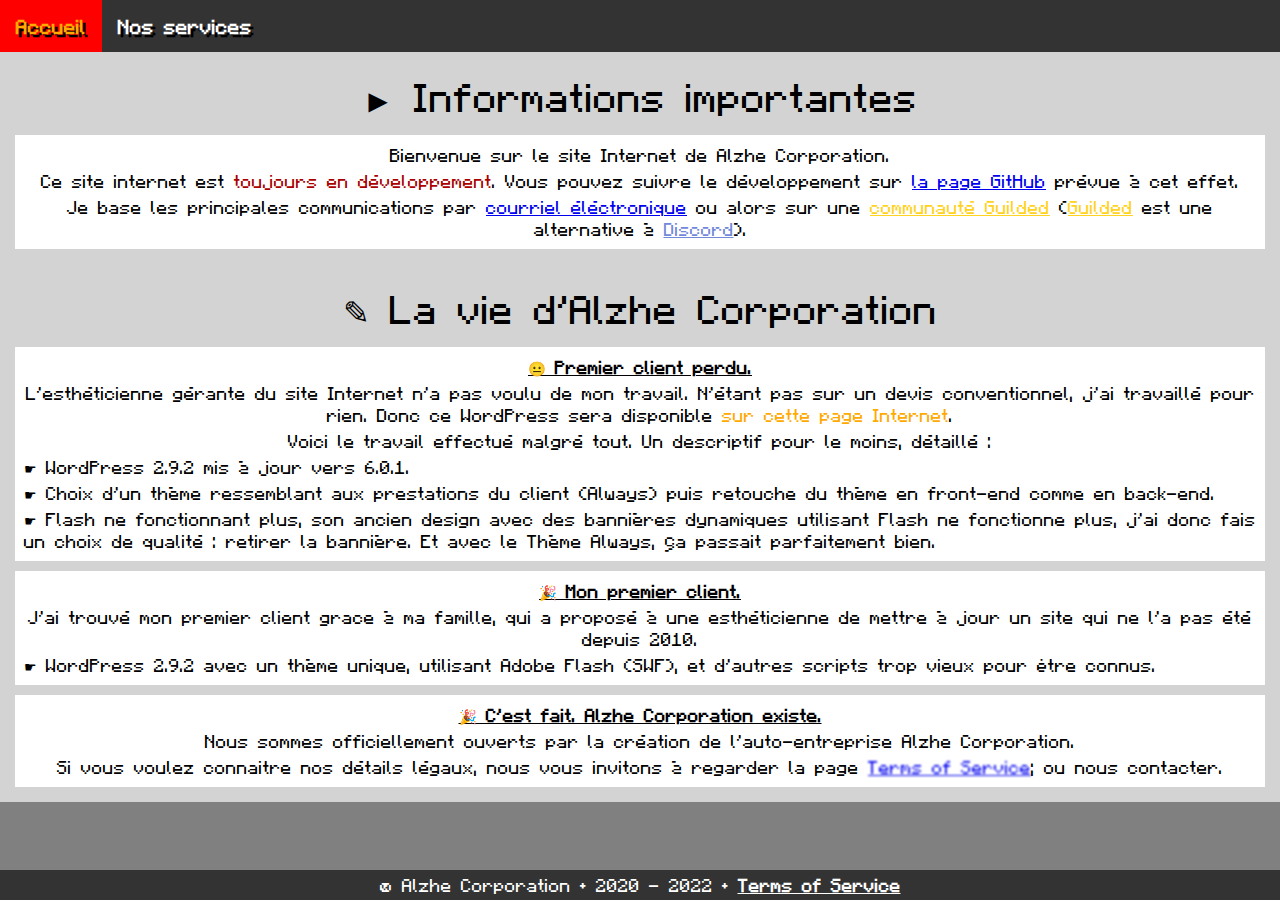
<file: index.html>
<html>
    <head>
      <title>Accueil • alzhecorporation.fr</title>
      <meta charset="utf-8">
      <meta name="viewport" content="width=device-width, initial-scale=1.0">
      <meta content="width=device-width, initial-scale=1.0" name="viewport">
      <meta content="Alzhe, Corporation, Corp, AlzheTV, alzhetv, minecraft, portal, fivem, alzherp, alzhemc, alzhe network" name="keywords">
      <meta content="  AlzheCorporation est une auto-entreprise proposant des prestations d'installation/maintenance de sites Internet, des prestations de Service Helpdesk N1 et de montage/maintenance PC." name="description">
      <link href="cdn/favicon.ico" rel="icon">
      <link href="cdn/favicon.ico" rel="apple-touch-icon">
      <link href="cdn/css.css" rel="stylesheet">
      <script type="text/javascript" src="cdn/js.js"></script>
      <meta property="og:title" content="Accueil • alzhecorporation.fr">
      <meta property="og:type" content="website">
      <meta property="og:url" content="https://alzhecorporation.fr">
      <meta property="og:description" content="  AlzheCorporation est une auto-entreprise proposant des prestations d'installation/maintenance de sites Internet, des prestations de Service Helpdesk N1 et de montage/maintenance PC.">
      <meta name="theme-color" content="#2f3136">
    </head>
  <body oncontextmenu="return false" onselectstart="return false" ondragstart="return false">
    <ul>
      <li class="dropdown">
        <a class="gold bold shadow" class="dropbtn">Accueil</a>
        <div class="dropdown-content">
        </div>
      </li>
      <li class="dropdown">
        <a class="white bold shadow" class="dropbtn">Nos services</a>
        <div class="dropdown-content">
            <a style="pointer: default;" href="/sites"class="black centrer"><span class="dark_red">⚑</span> Installation - Maintenance Sites</a>
            <a class="black centrer"></a>
            <a style="pointer: default;" target="_blank" href="https://www.malt.fr/profile/alzkyllian?q=technicien+helpdesk&searchid=62e276657b9e562b6113fa35" class="black centrer"><span class="dark_aqua">⚑</span> Support Helpdesk</a>
            <a class="black centrer"></a>
            <a style="pointer: default;" href="/pc" class="black centrer"><span class="dark_red">⚑</span> Montage - Maintenance PC</a>
        </div>
      </li>
    </ul>
    <article class="articlebg">
      <h1><span class="redanimated">► Informations importantes</span></h1>
      <article class="article">
        <p>Bienvenue sur le site Internet de Alzhe Corporation.</p>
        <p>Ce site internet est <span class="dark_red loading">toujours en développement</span>. Vous pouvez suivre le développement sur <a href="https://github.com/AlzheTV/alzhetv.github.io" target="_blank">la page GitHub</a> prévue à cet effet.</p>
        <p>Je base les principales communications par <a href="mailto:contact@alzhecorporation.fr" target="_blank">courriel éléctronique</a> ou alors sur une <a href="https://www.guilded.gg/i/pWroo48k?r=d8G1YaV4" target="_blank" class="guilded">communauté Guilded</a> (<a href="https://www.guilded.gg?r=d8G1YaV4" target="_blank" class="guilded">Guilded</a> est une alternative à <a href="https://discord.com/" target="_blank" class="discord">Discord</a>).</p>
      </article>
    </article>
    <article class="articlebg">
      <h1>✎ La vie d'Alzhe Corporation</h1>
      <article class="article">
        <h2 class="black bold underline">😐 Premier client perdu.</h2>
        <p>L'esthéticienne gérante du site Internet n'a pas voulu de mon travail. N'étant pas sur un devis conventionnel, j'ai travaillé pour rien. Donc ce WordPress sera disponible <a class="gold" target="_blank">sur cette page Internet</a>.</p>
        <p>Voici le travail effectué malgré tout. Un descriptif pour le moins, détaillé :
        <p class="articlelist">☛ WordPress 2.9.2 mis à jour vers 6.0.1.</p>
        <p class="articlelist">☛ Choix d'un thème ressemblant aux prestations du client (Always) puis retouche du thème en front-end comme en back-end.</p>
        <p class="articlelist">☛ Flash ne fonctionnant plus, son ancien design avec des bannières dynamiques utilisant Flash ne fonctionne plus, j'ai donc fais un choix de qualité : retirer la bannière. Et avec le Thème Always, ça passait parfaitement bien.</p>
      </article>
      <article class="article">
        <h2 class="black bold underline">🎉 Mon premier client.</h2>
        <p>J'ai trouvé mon premier client grace à ma famille, qui a proposé à une esthéticienne de mettre à jour un site qui ne l'a pas été depuis 2010.</p>
        <p class="articlelist">☛ WordPress 2.9.2 avec un thème unique, utilisant Adobe Flash (SWF), et d'autres scripts trop vieux pour être connus.</p>
      </article>
      <article class="article">
        <h2 class="black bold underline">🎉 C'est fait. Alzhe Corporation existe.</h2>
        <p>Nous sommes officiellement ouverts par la création de l'auto-entreprise Alzhe Corporation.</p>
        <p>Si vous voulez connaitre nos détails légaux, nous vous invitons à regarder la page <a class="cloudy" href="tos">Terms of Service</a>; ou nous contacter.</p>
      </article>
    </article>
      <br><br><br>
    <div class="footer">
      <p class="dark_grey shadow">&copy; Alzhe Corporation • 2020 - 2022 • <a class="white bold" href="tos">Terms of Service</a></p>
    </div>
  </body>
</html>
</file>
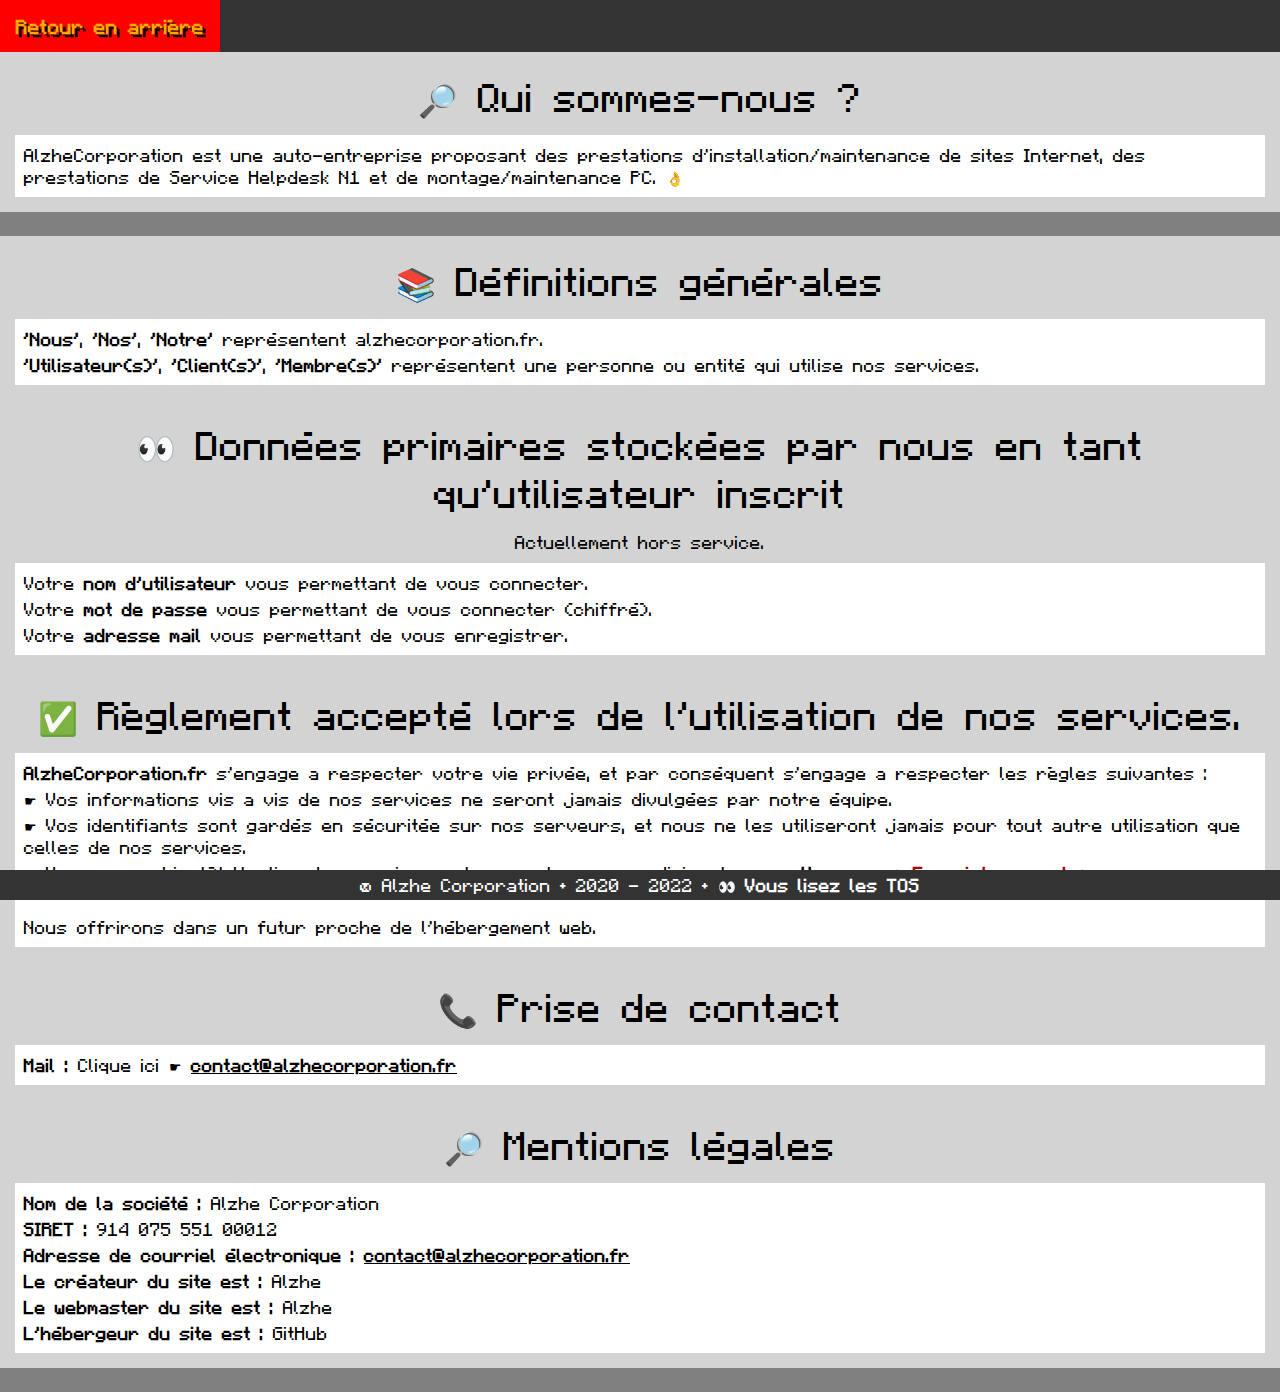
<file: tos.html>
<html>
    <head>
      <title>Terms of Service • alzhecorporation.fr</title>
      <meta charset="utf-8">
      <meta name="viewport" content="width=device-width, initial-scale=1.0">
      <meta content="width=device-width, initial-scale=1.0" name="viewport">
      <meta content="Alzhe, Corporation, Corp, AlzheTV, alzhetv, minecraft, portal, fivem, alzherp, alzhemc, alzhe network" name="keywords">
      <meta content="  AlzheCorporation est une auto-entreprise proposant des prestations d'installation/maintenance de sites Internet, des prestations de Service Helpdesk N1 et de montage/maintenance PC." name="description">
      <link href="cdn/favicon.ico" rel="icon">
      <link href="cdn/favicon.ico" rel="apple-touch-icon">
      <link href="cdn/css.css" rel="stylesheet">
      <script type="text/javascript" src="cdn/js.js"></script>
      <meta property="og:title" content="Terms of Service • alzhecorporation.fr">
      <meta property="og:type" content="website">
      <meta property="og:url" content="https://alzhecorporation.fr/tos">
      <meta property="og:description" content="  AlzheCorporation est une auto-entreprise proposant des prestations d'installation/maintenance de sites Internet, des prestations de Service Helpdesk N1 et de montage/maintenance PC.">
      <meta name="theme-color" content="#2f3136">
    </head>
  <body oncontextmenu="return false" onselectstart="return false" ondragstart="return false">
	<ul>
	  <li class="dropdown">
		<a class="gold bold shadow" href="javascript:history.back()" class="dropbtn">Retour en arrière</a>
      </li>
	  </ul>
	<article class="articlebg">
	  <h1>🔎 Qui sommes-nous ?</h1>
	  <article class="article">
	    <p class="articlelist">	AlzheCorporation est une auto-entreprise proposant des prestations d'installation/maintenance de sites Internet, des prestations de Service Helpdesk N1 et de montage/maintenance PC. 👌</p>
	  </article>
	</article><br>
	<article class="articlebg">
	  <h1>📚 Définitions générales</h1>
	  <article class="article">
	    <p class="articlelist"><span class="black bold">'Nous'</span>, <span class="black bold">'Nos'</span>, <span class="black bold">'Notre'</span> représentent alzhecorporation.fr.</p>
	    <p class="articlelist"><span class="black bold">'Utilisateur(s)'</span>, <span class="black bold">'Client(s)'</span>, <span class="black bold">'Membre(s)'</span> représentent une personne ou entité qui utilise nos services.</p>
	  </article>
	</article>
	<article class="articlebg">
	  <h1>👀 Données primaires stockées par nous en tant qu'utilisateur inscrit</h1>
	  <p class="redanimated">Actuellement hors service.</p>
	  <article class="article">
	    <p class="articlelist">Votre <span class="black bold">nom d'utilisateur</span> vous permettant de vous connecter.</p>
	    <p class="articlelist">Votre <span class="black bold">mot de passe</span> vous permettant de vous connecter (chiffré).</p>
	    <p class="articlelist">Votre <span class="black bold">adresse mail</span> vous permettant de vous enregistrer.</p>
	  </article>
	</article>
	<article class="articlebg">
	  <h1>✅ Règlement accepté lors de l'utilisation de nos services.</h1>
	  <article class="article">
	    <p class="articlelist"><span class="black bold">AlzheCorporation.fr</span> s'engage a respecter votre vie privée, et par conséquent s'engage a respecter les règles suivantes :</p>
	    <p class="articlelist">☛ Vos informations vis a vis de nos services ne seront jamais divulgées par notre équipe.</p>
	    <p class="articlelist">☛ Vos identifiants sont gardés en sécuritée sur nos serveurs, et nous ne les utiliseront jamais pour tout autre utilisation que celles de nos services.</p>
	    <p class="articlelist">☛ Vous aurez bientôt l'option de supprimer votre compte en vous dirigant sur <a class="black bold locked">cette page</a>. <span class="dark_red locked bold">⚠ En maintenance ! ⚠</span></p><br>
	    <p class="articlelist">Nous offrirons dans un futur proche de l'hébergement web.</p>
	  </article>
	</article>
	<article class="articlebg">
	  <h1>📞 Prise de contact</h1>
	  <article class="article">
	    <p class="articlelist"><span class="black bold">Mail :</span> Clique ici ☛ <a class="black bold" href="mailto:contact@alzhecorporation.fr" target="_blank">contact@alzhecorporation.fr</a></p>
	  </article>
	</article>
	<article class="articlebg">
	  <h1>🔎 Mentions légales</h1>
	  <article class="article">
	    <p class="articlelist"><span class="black bold">Nom de la société :</span> Alzhe Corporation</p>
	    <p class="articlelist"><span class="black bold">SIRET :</span> 914 075 551 00012</p>
	    <p class="articlelist"><span class="black bold">Adresse de courriel électronique :</span> <a class="black bold" href="mailto:contact@alzhecorporation.fr" target="_blank">contact@alzhecorporation.fr</a></p>
	    <p class="articlelist"><span class="black bold">Le créateur du site est :</span> Alzhe</p>
	    <p class="articlelist"><span class="black bold">Le webmaster du site est :</span> Alzhe</p>
	    <p class="articlelist"><span class="black bold">L'hébergeur du site est :</span> GitHub</p>
	  </article>
	</article>	
	<br>
	<div class="footer">
  	  <p class="dark_grey shadow">&copy; Alzhe Corporation • 2020 - 2022 • <a class="white bold">👀 Vous lisez les TOS</a></p>
	</div>
  </body>
</html>
</file>
<file: cdn/css.css>
body {
  margin: 0;
  text-align: center;
  margin-left: auto;
  margin-right: auto;
  background-color: #18181b;
  cursor: default;
}

body::-webkit-scrollbar {
  display: none;
}

body {
  -ms-overflow-style: none;  /* IE and Edge */
  scrollbar-width: none;  /* Firefox */
}

ul {
  list-style-type: none;
  margin: 0;
  padding: 0;
  overflow: hidden;
  background-color: #333;
}

li {
  float: left;
}

li a, .dropbtn {
  display: inline-block;
  color: white;
  text-align: center;
  padding: 14px 16px;
  text-decoration: none;
}

li a:hover, .dropdown:hover .dropbtn {
  background-color: red;
}

li.dropdown {
  display: inline-block;
}

.dropdown-content {
  display: none;
  position: absolute;
  background-color: #f9f9f9;
  min-width: 160px;
  box-shadow: 0px 8px 16px 0px rgba(0,0,0,0.2);
  z-index: 1;
}

.dropdown-content a {
  padding: 12px 16px;
  text-decoration: none;
  display: block;
  text-align: left;
}

.dropdown-content a.centrer {
  text-align:center;
}
.dropdown-content a:hover {background-color: #f1f1f1;}

.dropdown:hover .dropdown-content {
  display: block;
}

.footer {
  position: fixed;
  left: 0;
  bottom: 0;
  width: 100%;
  background-color: #333;
  color: white;
  text-align: center;
  cursor: default;
}

img {
  max-width: 100%;
  height: auto;
}

@font-face {
  font-family: Minecraftia;
  src: url([data-uri]);
}

body {
  font-family: Minecraftia;
  text-align: center;
  background-color: grey;
}

h1,
h2,
h3,
h4,
h5,
h6,
th {
  font-weight: 100;
}

th {
  font-size: 22px;
}

.black {
  color: #000000;
}

.black.shadow {
  text-shadow: 3px 3px #000000;
}

.dark_blue {
  color: #0000AA;
}

.dark_blue.shadow {
  text-shadow: 3px 3px #000000;
}

.dark_green {
  color: #00AA00;
}

.dark_green.shadow {
  text-shadow: 3px 3px #000000;
}

.dark_aqua {
  color: #00AAAA;
}

.dark_aqua.shadow {
  text-shadow: 3px 3px #000000;
}

.dark_red {
  color: #AA0000;
}

.dark_red.shadow {
  text-shadow: 3px 3px #000000;
}

.dark_purple {
  color: #AA00AA;
}

.dark_purple.shadow {
  text-shadow: 3px 3px #000000;
}

.gold {
  color: #FFAA00;
}

.gold.shadow {
  text-shadow: 3px 3px #000000;
}

.gray {
  color: #AAAAAA;
}

.gray.shadow {
  text-shadow: 3px 3px #000000;
}

.dark_gray {
  color: #555555;
}

.dark_gray.shadow {
  text-shadow: 3px 3px #000000;
}

.blue {
  color: #5555FF;
}

.blue.shadow {
  text-shadow: 3px 3px #000000;
}

.green {
  color: #55FF55;
}

.green.shadow {
  text-shadow: 3px 3px #000000;
}

.aqua {
  color: #55FFFF;
}

.aqua.shadow {
  text-shadow: 3px 3px #000000;
}

.red {
  color: #FF5555;
}

.red.shadow {
  text-shadow: 3px 3px #000000;
}

.light_purple {
  color: #FF55FF;
}

.light_purple.shadow {
  text-shadow: 3px 3px #000000;
}

.yellow {
  color: #FFFF55;
}

.yellow.shadow {
  text-shadow: 3px 3px #000000;
}

.white {
  color: #FFFFFF;
}

.white.shadow {
  text-shadow: 3px 3px #000000;
}

.discord {
  color: #7289da;
}

.discord.shadow {
  text-shadow: 3px 3px #000000;
}

.guilded {
  color: #ffd321;
}

.guilded.shadow {
  text-shadow: 3px 3px #000000;
}

.bold {
  font-weight: bold;
}

.barré {
  text-decoration: line-through;
}

.underline {
  text-decoration: underline;
}

.italic {
  font-style: italic;
}

.locked {
  cursor: not-allowed;
}

.loading {
  cursor: wait;
}

.milieu {
  align-items: center;
  justify-content: center;
}
/*

Articles

*/
.articlebg {
  margin: 0;
  padding: 5px;
  background-color: lightgray;
}

.articlebg > h1, .article {
  margin: 10px;
  padding: 5px;
}

.article {
  background: white;
}

.article > h2, p {
  margin: 4px;
  font-size: 90%;
}

.articlelist{
  margin: 4px;
  font-size: 90%;
  text-align: left;
}

.redanimated {
    -webkit-animation-name: animatedred;
    animation-name: animatedred;
    -webkit-animation-iteration-count: infinite;
    animation-iteration-count: infinite;
    -webkit-animation-duration: 2s;
    animation-duration: 2s;
}
@-webkit-keyframes animatedred {
    0%,
    35%,
    65%,
    to {
        color: #8b0000;
    }
    50% {
        color: red;
        text-shadow: 0 0 5px purple;
    }
}
@keyframes animatedred {
    0%,
    35%,
    65%,
    to {
        color: #8b0000;
    }
    50% {
        color: red;
        text-shadow: 0 0 5px purple;
    }
}

.cloudy,
.mountains {
  filter: blur(1px) opacity(1) saturate(1);
  -webkit-animation-name: nuageux;
  animation-name: nuageux;
  -webkit-animation-duration: 30s;
  animation-duration: 30s;
  -webkit-animation-iteration-count: infinite;
  animation-iteration-count: infinite;
}
.mountains {
  -webkit-animation-delay: 0.5s;
  animation-delay: 0.5s;
}
@-webkit-keyframes nuageux {
  0%,
  to {
      filter: blur(1px) opacity(1) saturate(1);
  }
  10% {
      filter: blur(3px) opacity(0.3) saturate(0.3);
  }
  12% {
      filter: blur(2px) opacity(0.4) saturate(0.4);
  }
  14% {
      filter: blur(4px) opacity(0.2) saturate(0.2);
  }
  16% {
      filter: blur(3px) opacity(0.2) saturate(0.2);
  }
  25% {
      filter: blur(2px) opacity(0.7) saturate(0.7);
  }
  35% {
      filter: blur(1px) opacity(1) saturate(1);
  }
  50% {
      filter: blur(2px) opacity(0.7) saturate(0.7);
  }
  55% {
      filter: blur(4px) opacity(0.4) saturate(0.4);
  }
  75% {
      filter: blur(3px) opacity(0.6) saturate(0.6);
  }
  90% {
      filter: blur(2px) opacity(0.8) saturate(0.8);
  }
}
@keyframes nuageux {
  0%,
  to {
      filter: blur(1px) opacity(1) saturate(1);
  }
  10% {
      filter: blur(3px) opacity(0.3) saturate(0.3);
  }
  12% {
      filter: blur(2px) opacity(0.4) saturate(0.4);
  }
  14% {
      filter: blur(4px) opacity(0.2) saturate(0.2);
  }
  16% {
      filter: blur(3px) opacity(0.2) saturate(0.2);
  }
  25% {
      filter: blur(2px) opacity(0.7) saturate(0.7);
  }
  35% {
      filter: blur(1px) opacity(1) saturate(1);
  }
  50% {
      filter: blur(2px) opacity(0.7) saturate(0.7);
  }
  55% {
      filter: blur(4px) opacity(0.4) saturate(0.4);
  }
  75% {
      filter: blur(3px) opacity(0.6) saturate(0.6);
  }
  90% {
      filter: blur(2px) opacity(0.8) saturate(0.8);
  }
}
</file>
